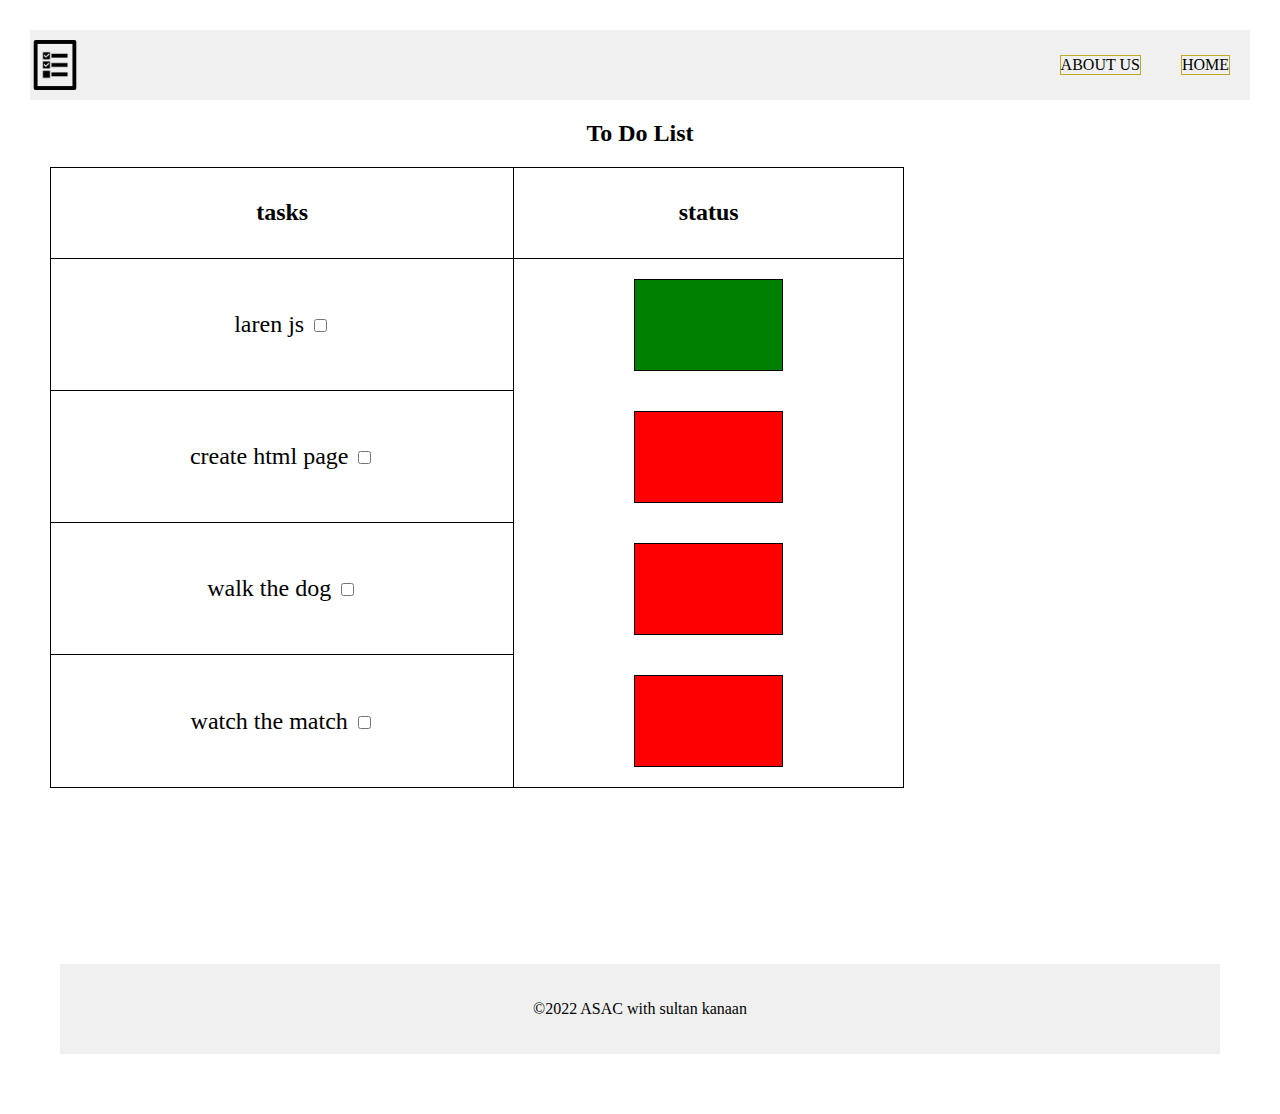
<file: index.html>
<!DOCTYPE html>
<html lang="en">
<head>
    <meta charset="UTF-8">
    <meta http-equiv="X-UA-Compatible" content="IE=edge">
    <meta name="viewport" content="width=device-width, initial-scale=1.0">
    <title>Todo </title>
    <link rel="icon" href="assest\todo.icon.png">
    <link rel="stylesheet" href="style/index.css">
</head>

<body>
  <header>
<img src="./assest/todo.icon.png" alt="logo" class="logo">
<nav>
  <a href="index.html">Home </a>
  <a href="about.html">About Us</a>
</nav>
  </header>
    <h2> To Do List  </h2>

    <table >
      <tr>
        <th>tasks</th>
        <th>status</th>
        
      </tr>
      <tr>
        <td>laren js   
          <input type="checkbox" value="">
        </td>
        <td class="green"> 
          tttttttttttttttt
        </td>
          
      </tr>
      <tr>
        <td> create html page 
          <input type="checkbox">

        </td>
        <td class="red">
          tttttttttttttttt

        </td>
       
      </tr>
      <tr>
        <td> walk the dog 
          <input type="checkbox">

        </td>
            <td class="red">
              tttttttttttttttt
    
            </td>
         
      </tr>
      <tr>
        <td> watch the match 
          <input type="checkbox">
        </td>
            <td class="red">
              tttttttttttttttt
    
            </td>
         
      </tr>
      
    </table>
<br>
<br>
<br>
<br>
<br>
<br>
<br>

   <footer>
    <p> &copy;2022 ASAC with sultan kanaan </p>
   </footer>
   <script src="app.js"></script>
</body>
</html>
</file>
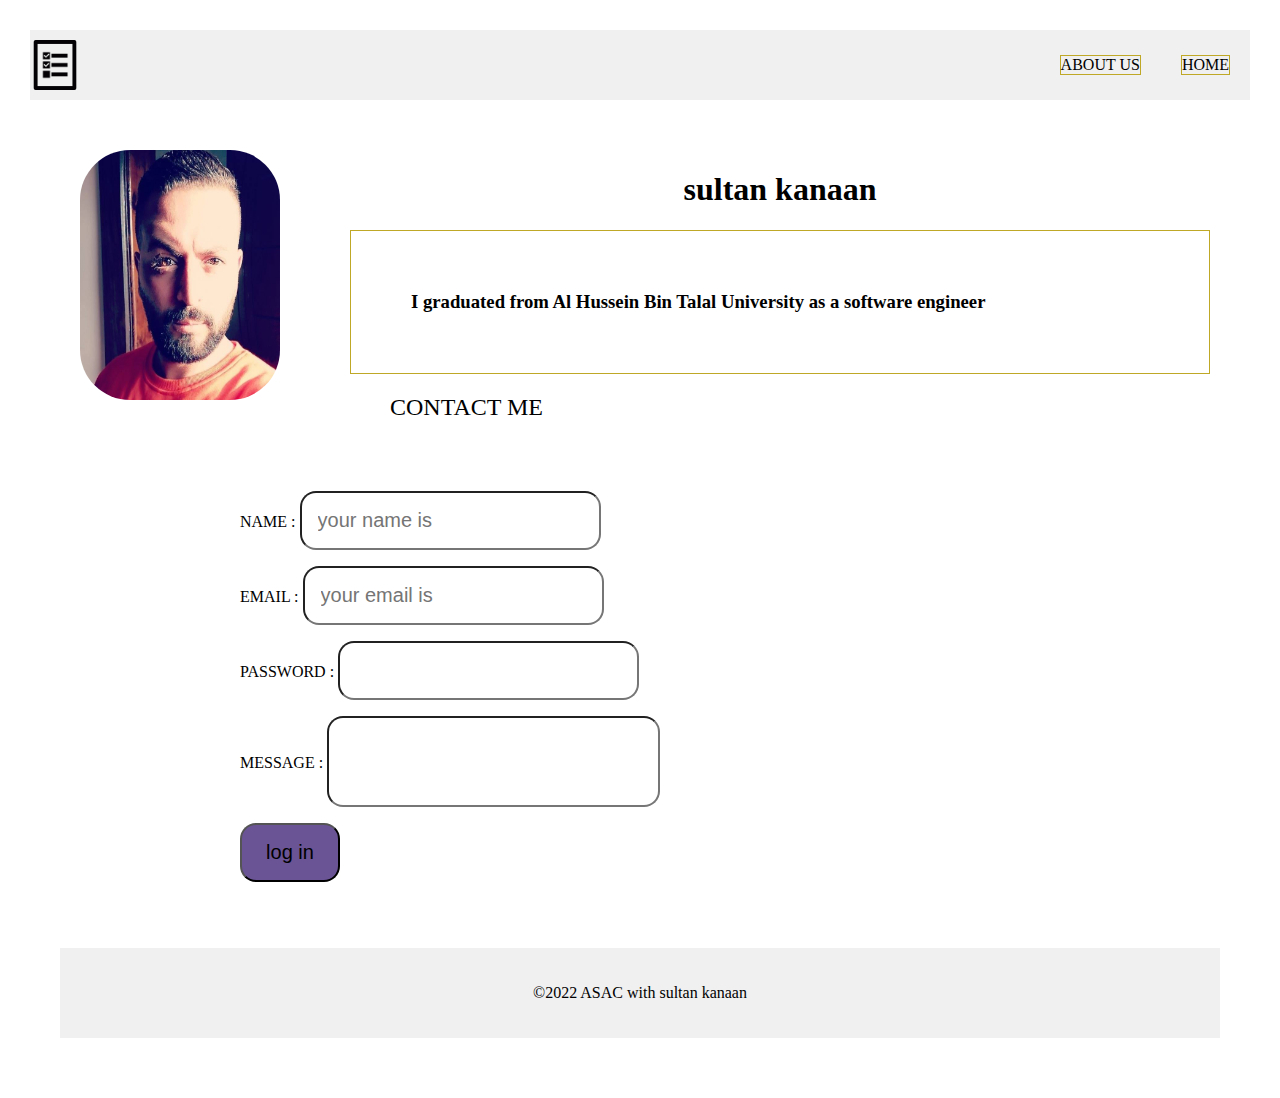
<file: about.html>
<!DOCTYPE html>
<html lang="en">
<head>
    <meta charset="UTF-8">
    <meta http-equiv="X-UA-Compatible" content="IE=edge">
    <meta name="viewport" content="width=device-width, initial-scale=1.0">
    <link rel="stylesheet" href="style/about.css">

    <title>Todo </title>
    <link rel="icon" href="assest\todo.icon.png">
    


</head>

<body>

    <header>
        <img src="./assest/todo.icon.png" alt="logo" class="logo">
        <nav>
          <a href="index.html">Home </a>
          <a href="about.html">About Us</a>
        </nav>
          </header>
   
          <section class="info">
<div>
    <img src="assest\sultan.jpg" alt="" class="me">

</div>

<div class="inf">
    <h1>  sultan kanaan  </h1>
    <h3>I graduated from Al Hussein Bin Talal University as a software engineer </h3>
     <a href="https://www.facebook.com/sultan.kanaan.5">contact me</a>
</div>
    </section>
    
    <div class="user" >
        <label for="name">name :</label>
        <input type="text"
        placeholder="your name is"><br>

        <label for="email">email :</label>
        <input type="email"
        placeholder="your email is"><br>

        <label for="pass :">password :</label>
        <input type="password" ><br>
        <label for="msg">message :</label>
        <input type="messege" class="msg"><br>

        <input type="submit" class="log" value="log in">

        
    </div>
    
<footer>
    <p> &copy;2022 ASAC with sultan kanaan </p>
  
</footer>

</body>


</html>
</file>
<file: style/index.css>
body { 
    margin: auto;
        padding: 30px;
        }
        table, th, td {
          text-align: center;
          border:1px solid rgb(0, 0, 0);
          border-collapse: collapse;
          height: 50px;
          margin: 20px;
          padding: 20px;
    }
    
    table {
    width:70% ;
    font-size: x-large
    
    
    ;
    }
       .green {
         background-color: green;
         color: green;
         display: inline-block;
         


       }
       
       .red {
        background-color:red ;
        color:red ;
        display: inline-block;
      }
        
      .logo {
        
        width: 50px;
        background-color: #F0F0F0;
      }
      nav a {
        float: right ;
        margin: 20px;
        border: 1px solid #bea826;
        text-transform: uppercase;
        padding: 10 ;
        
      }
      a {
        text-decoration: none;
        color: black;
        
      }
      header
      {
       display: flex;
       align-items: center;
       height: 70px;
       justify-content: space-between;
       background-color: #F0F0F0 ;
      }
      h2 {
        text-align: center;
        
    
    
      }
    
    
      
      footer {
        text-align: center;
        background-color: #F0F0F0 ;
        height: 50px;
        margin: 30px;
        padding: 20px;
    
    
    
      }
</file>
<file: style/about.css>
body { 
    margin: auto;
        padding: 30px;
        }
.me{
    border-radius: 50px;
    width:200px;
    height:250px;
}
header
  {
   display: flex;
   align-items: center;
   height: 70px;
   justify-content: space-between;
   background-color: #F0F0F0 ;
  }
  nav a {
    float: right ;
    margin: 20px;
    border: 1px solid #bea826;
    text-transform: uppercase;
    padding: 10 ;
    
  }
  a {
    text-decoration: none;
    color: black;
    
  }
  .logo {
    
    width: 50px;
    background-color: #F0F0F0;
  }
  .info{
    display: grid;
    grid-template-columns: 1fr 900px;
    margin: 50px;
    gap: 50px;
  }

  .user {
    margin: 20px;
    padding: 20px 90px  20px 190px ;
    text-transform: uppercase;

  }
  input {
    padding: 1rem;
    border-radius: 1rem;
    margin-right: 1rem;
    font-size: 1.25rem;
    margin-bottom: 1rem;
    min-width: 100px;
;  }
  .msg{
    
    padding:2rem;
    border-radius: 1rem;
    margin-right: 1rem;
    font-size: 1.25rem;
    margin-bottom: 1rem;
    }
.log{
background-color: #6A5495;
padding-left: 1rem;

}
  div h3 {
    border: 1px solid #bea826;
    margin: 20px;
    padding: 60px;


  }
  div h1 {
      text-align: center;
  }
 div a {
    font-size:x-large;
    text-transform: uppercase;
    padding: 60px;
    
}
  footer {
    text-align: center;
    background-color: #F0F0F0 ;
    margin: 30px;
    padding: 20px;
}
</file>
